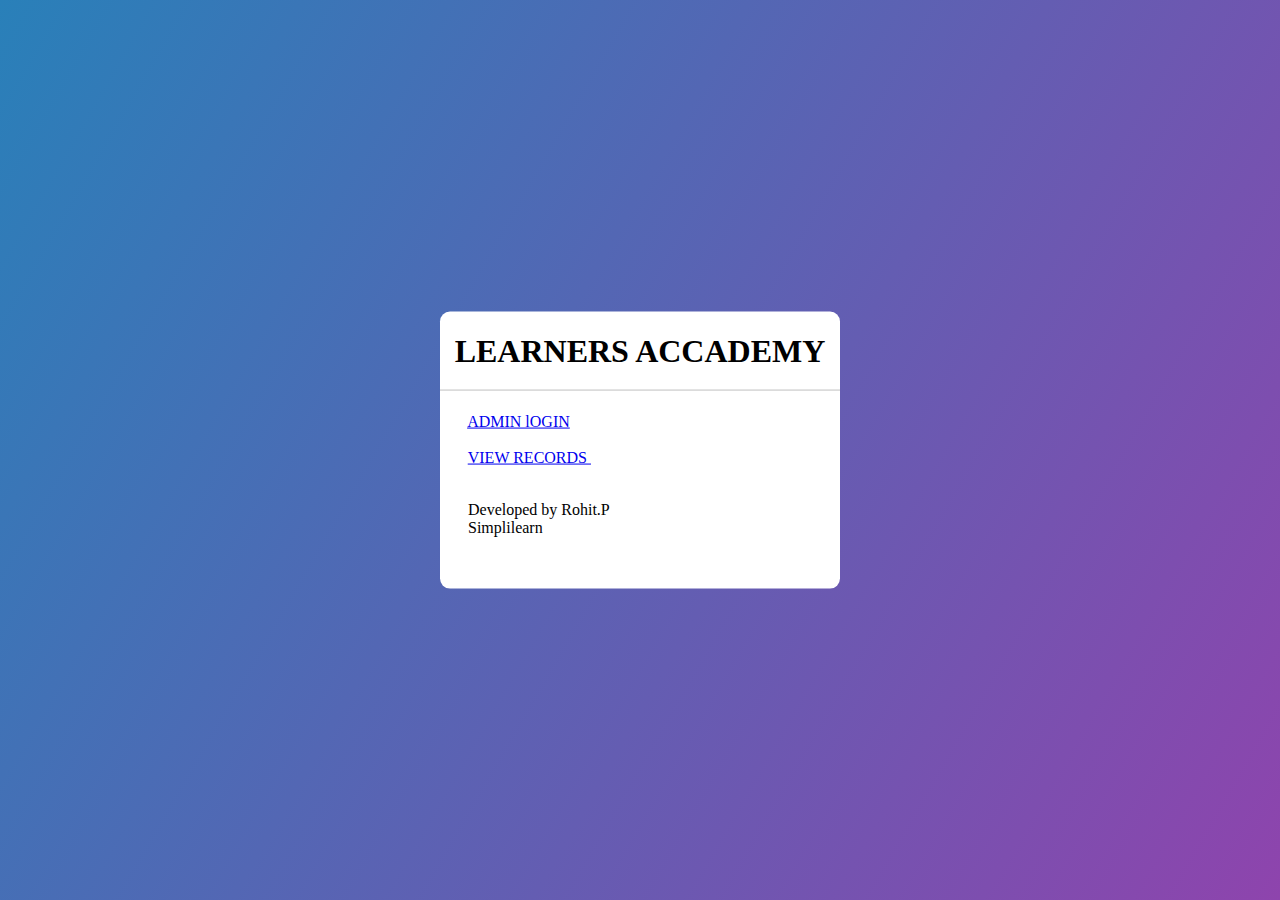
<file: target/m2e-wtp/web-resources/index.html>
<!DOCTYPE html>
<html>

<head>
<meta charset="ISO-8859-1">
<title>Insert title here</title>
<link rel="stylesheet" href="style.css">
</head>
<body>

<div class="center">
		<h1> LEARNERS ACCADEMY </h1>
&nbsp;&nbsp;&nbsp;&nbsp;&nbsp;&nbsp; <a href="login.html"> ADMIN lOGIN</a>&nbsp;&nbsp;&nbsp;&nbsp;&nbsp;&nbsp; 		

<br>
<br>

&nbsp;&nbsp;&nbsp;&nbsp;&nbsp;&nbsp; <a href="View-Records"> VIEW RECORDS </a>&nbsp;&nbsp;&nbsp;&nbsp;&nbsp;&nbsp; 
<br>
<br>

<p>
&nbsp;&nbsp;&nbsp;&nbsp;&nbsp;&nbsp;  Developed by Rohit.P<br>
 &nbsp;&nbsp;&nbsp;&nbsp;&nbsp;&nbsp; Simplilearn
</p>
<br>
<br>
</body>
</html>
</file>
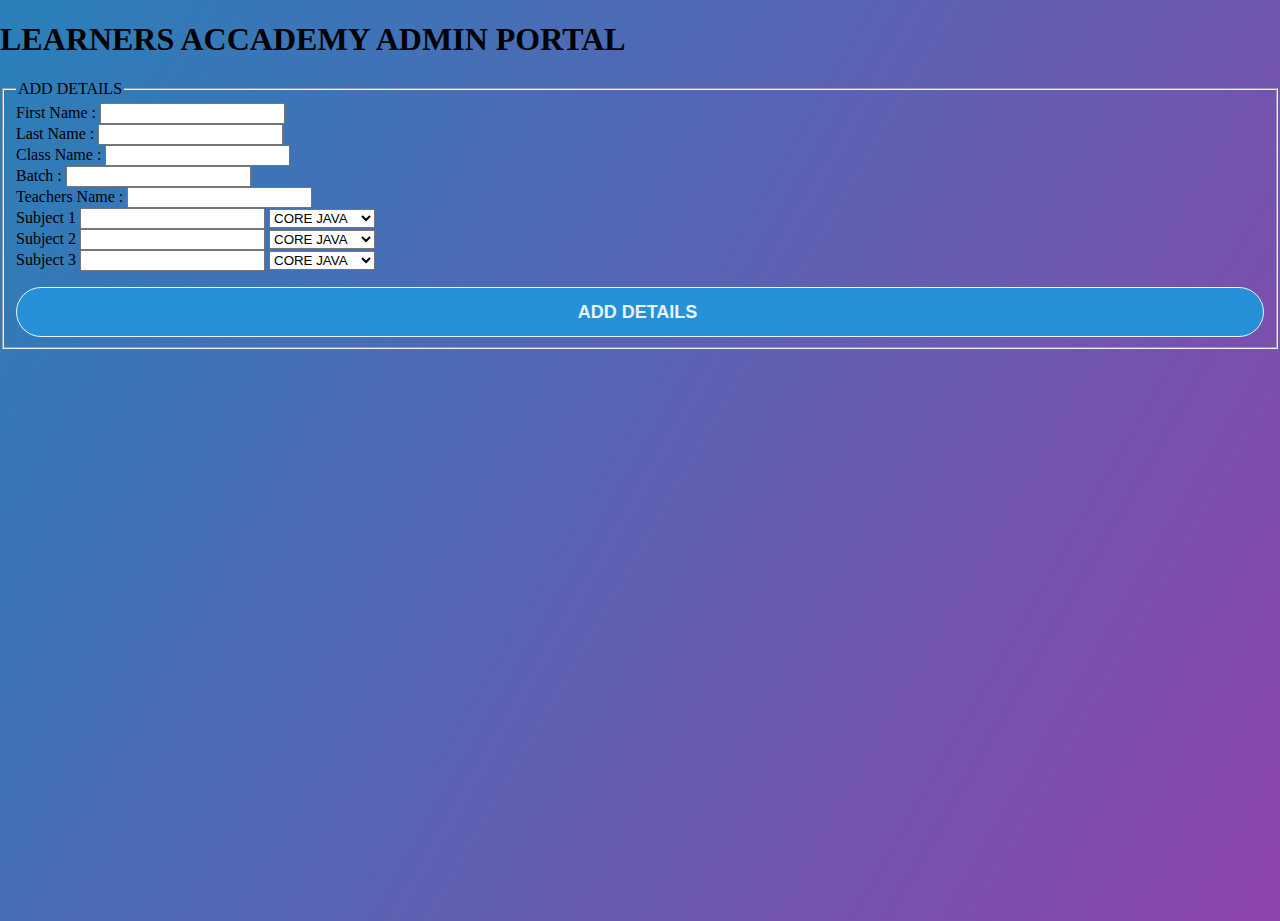
<file: target/m2e-wtp/web-resources/Get-records.html>
<!DOCTYPE html>
<html>

<head>
<meta charset="ISO-8859-1">
<title>Insert title here</title>
<link rel="stylesheet" href="style.css">
</head>
<body>
<h1> LEARNERS ACCADEMY ADMIN PORTAL </h1>
<form method="post" action="Add-Records">
<fieldset>
<legend> ADD DETAILS </legend>
	First Name          : <input type="text" name="fname" id="fname"> <br/>
	Last Name           : <input type="text" name="lname" id="lname"><br/>
	Class Name          :  <input type="text" name="Cname" id="Cname"><br/>
    Batch               :  <input type="text" name="Bname" id="Bname"><br/>
    Teachers Name : <input type="text" name="tfname" id="tfname"> <br/>
    <!-- Teachers Last Name  : <input type="text" name="tlname" id="tlname"> <br/> -->
    
    <div>
				<label for="name">Subject 1</label> 
				
				<input type="text"
					name="sub_1" class="sf" /> 
					
					
					<select name="types1" id="types1">
					<option value="1">CORE JAVA</option>
					<option value="2">JavaScript</option>
					<option Value="3">HTML</option>
					<option Value="4">SQL</option>
					<option Value="5">Advance Java</option>
					<option Value="5">Others </option>
				</select>
			</div>
			
			
			
			 <div>
				<label for="name">Subject 2</label> 
				
				<input type="text"
					name="sub_2" class="sf" /> 
					
					
					<select name="types2" id="types2">
					<option value="1">CORE JAVA</option>
					<option value="2">JavaScript</option>
					<option Value="3">HTML</option>
					<option Value="4">SQL</option>
					<option Value="5">Advance Java</option>
					<option Value="5">Others </option>
				</select>
			</div>
			
			 <div>
				<label for="name">Subject 3</label> 
				
				<input type="text"
					name="sub_3" class="sf" /> 
					
					
					<select name="types3" id="types3">
					<option value="1">CORE JAVA</option>
					<option value="2">JavaScript</option>
					<option Value="3">HTML</option>
					<option Value="4">SQL</option>
					<option Value="5">Advance Java</option>
					<option Value="5">Others </option>
				</select>
			</p> <input type="Submit" value = "ADD DETAILS ">
    
    
    
    
    
</fieldset>

 
 </form>
 

</body>
</html>
</file>
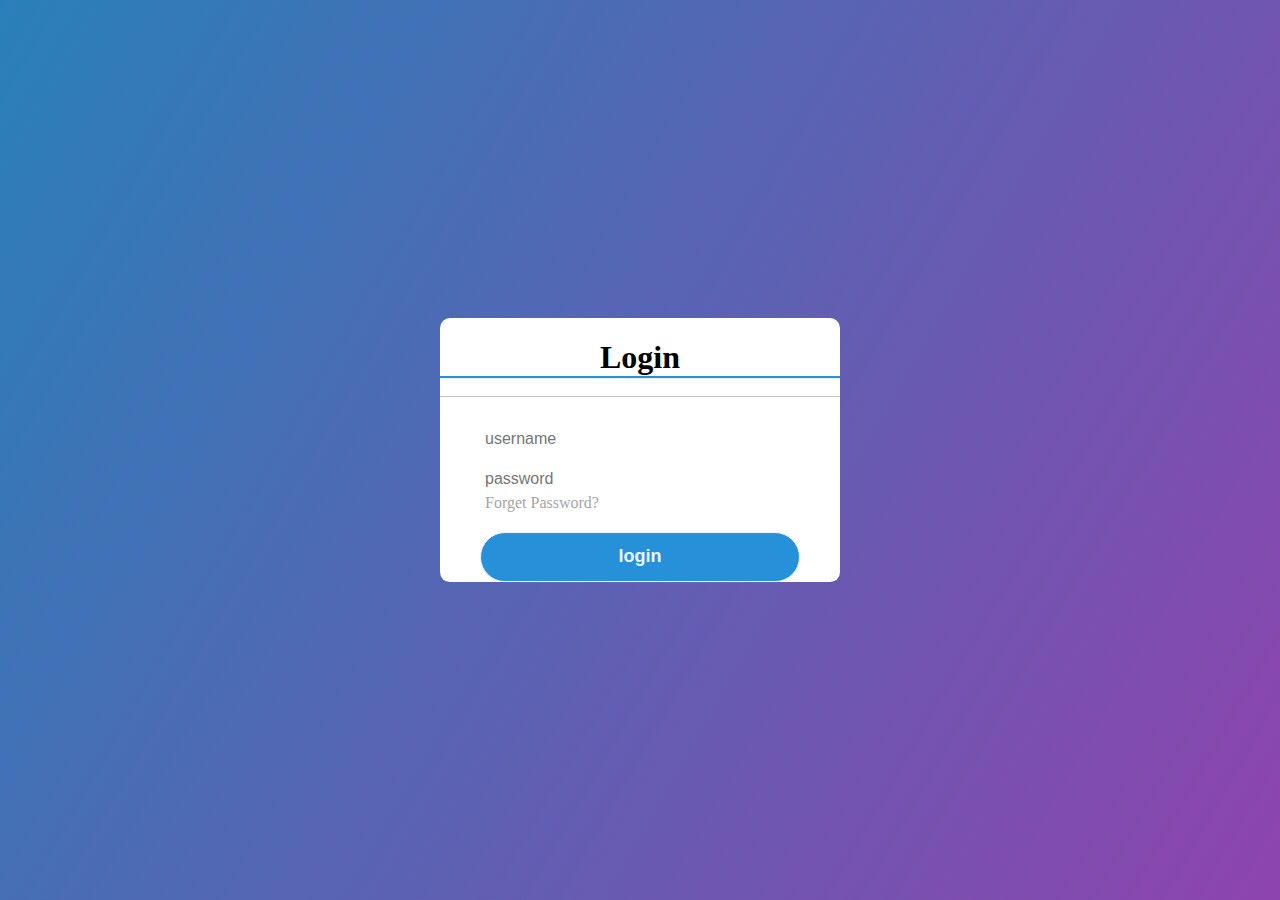
<file: target/m2e-wtp/web-resources/login.html>
<!DOCTYPE html>
<html lang="en" dir="ltr">
<head>
<meta charset="utf-8">
<title>Insert title here</title>
<link rel="stylesheet" href="style.css">
</head>
<body>
	<div class="center">
		<h1>Login</h1>
		<form action="Add-Records" method="get">
			<div class="txt_field">
				<input placeholder="username" required> 
				<span></span>
			</div>
			<div class="txt_field">
				<input placeholder="password" required type="password"> 
				<span></span>
			</div>
			<div class="pass">Forget Password?</div>
			<input type="submit" value="login">
			<!-- <div class="signup_link">
			Not a member? <a href="#">Signup</a></div> -->
			
		</form>


	</div>

</body>
</html>
</file>
<file: target/m2e-wtp/web-resources/style.css>
body{
	margin:0;
	padding:0;
	font-family: montserrat;
	background: linear-gradient(120deg,#2980b9,#8e44ad);
	height:100vh;
	overflow:hidden;
}
tr:hover {background-color: white;}
td {
  text-align: center;
  
  
  
}
table.scrolldown {
            width: 100%;
              
            /* border-collapse: collapse; */
            border-spacing: 0;
            border: 2px solid black;
        }
        
.center{
	position:absolute;
	top:50%;
	left:50%;
	transform:translate(-50%, -50%);
	width:400px;
	background: white;
	border-radius:10px;
}
.center h1{
	text-align:center;
	padding: 0 0 20px 0 ;
	border-bottom:1px solid silver;
}
.center form{
	padding:0 40px;
	box-sizing:border-box;
	
}

/* form .txt_field{
	position:relative;
	border-bottom:2px solid #adadad;
	margin:30px 0;
} */
.txt_field input{
	width:100%;
	padding: 0 5px;
	height:40px;
	font-size:16px;
	border:none;
	background:none;
	outline:none;
}
/* .txt_field label{
	position:absoulte;
	top:50%;
	left:5px;
	color:#adadad;
	transform:translateY(-50%);
	font-size:16px;
	pointer-events:none;
} */
.txt_field span::before{
	content: '';
	position:absolute;
	top: 58px;
	left:0;
	width:100%;
	height:2px;
	background:#2691d9;
}
.txt_field input:focus~ label,
.txt_field input:valid~label{
	top : -5px;
	color:#2691d9
}
.txt_field input:focus~span::before,
.txt_field input:valid~span::before{
	width:100;
}
.pass{
	margin:-5px 0 20px 5px;
	color:#a6a6a6;
	cursor:pointer;
}
.pass:hover{
	text-decoration:underline;
}
input[type="submit"]{
	width:100%;
	height:50px;
	border:1px solid;
	background:#2691d9;
	border-radius:25px;
	font-size :18px;
	color:#e9f4fb;
	font-weight:700;
	cursor:pointer;
	outline:none;
}
input[type="submit"]:hover{
	border-color:#2691d9;
	transition:.5s;
}
</file>
